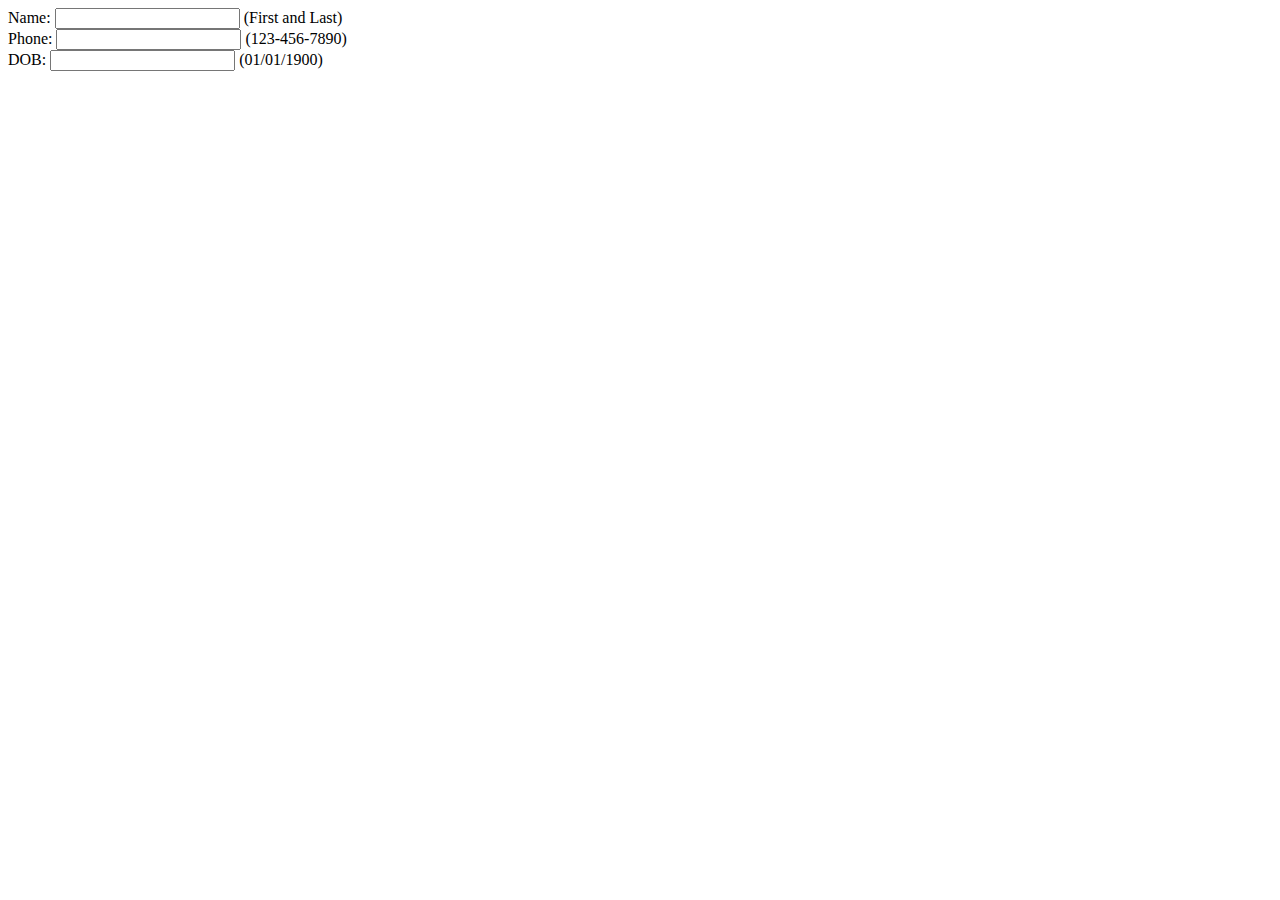
<file: css-patterns-input-label-pairs/index.html>
<!DOCTYPE html>
<html>
<head lang="en">
    <meta charset="UTF-8">
    <title>CSS Patterns</title>
</head>
<body>
    <!-- Exercise instructions: This exercise will introduce you
         to various CSS patterns.

         1. Write CSS for the below label + input pair component.
            Style the component so that label/input are on the
            right and left of a centered axis:

                    label \ input (info)
              other label \ another input (info)
               last label \ last input (info)

            Each label should be bold.  Each (info) should be in italics.

         2. For each following components, implement each with one of
         the following CSS patterns:
              a. OOCSS
              b. BEM
              c. SMACSS

         4. Add a required (*) modifier to each of the components.
         5. Compare/contrast each of these implementations.  Which one
            do you prefer?
     -->
    <div class="oocss">
        <label for="name">Name:</label>
        <input id="name" type="text" name="textfield">
        <span> (First and Last)</span>
    </div>
    <div class="bem">
        <label for="phone">Phone:</label>
        <input id="phone" type="text" name="textfield">
        <span> (123-456-7890)</span>
    </div>
    <div class="atomic-css">
        <label for="dob">DOB:</label>
        <input id="dob" type="text" name="textfield">
        <span> (01/01/1900)</span>
    </div>

</body>
</html>
</file>
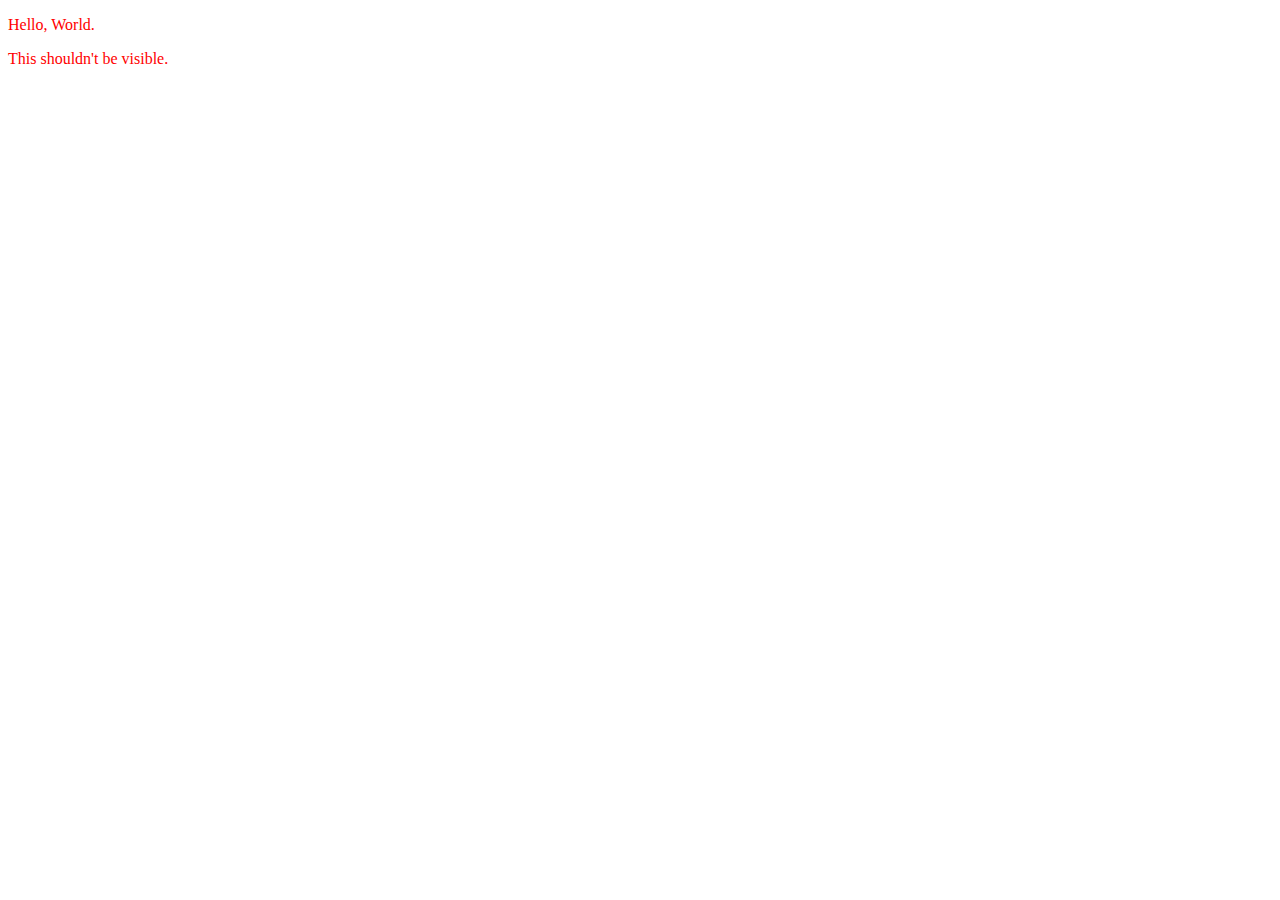
<file: intro-shadow-dom/index.html>
<!DOCTYPE html>
<html>
<head lang="en">
    <meta charset="UTF-8">
    <title>Intro to the Shadow DOM</title>
</head>
<body>
<style>p { color: red;}</style>

<div class="light">
    <p>Hello, World.</p>
</div>
<div class="shadow">
    <p>This shouldn't be visible.</p>
</div>

<!-- Exercise instructions: This exercise will introduce the Shadow DOM

     1. Select the element with class 'shadow'.  Create a instance
     of the shadow DOM that will attach to that element with
     `element.createShadowRoot()`

     2. Add a paragraph element to that shadow root.
     3. Add a style element to the shadow root.  Confirm that style scoping is working.

 -->

</body>
</html>
</file>
